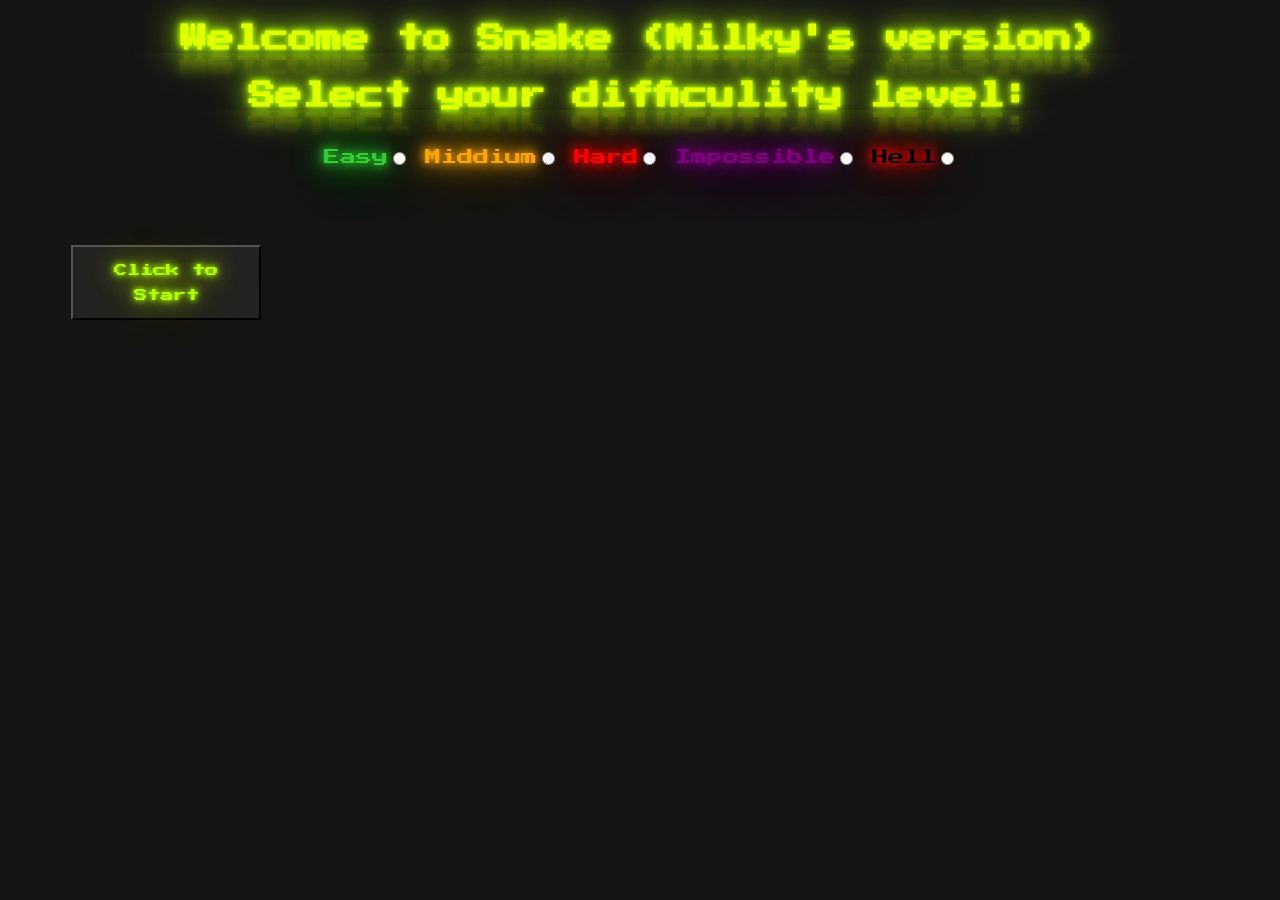
<file: project/index.html>
<!DOCTYPE html>
<html>
<head>
	<link rel="preconnect" href="https://fonts.googleapis.com">
	<link rel="preconnect" href="https://fonts.gstatic.com" crossorigin>
	<link href="https://fonts.googleapis.com/css2?family=Press+Start+2P&display=swap" rel="stylesheet">
	<link rel="stylesheet" type="text/css" href="style.css">
	<meta charset="utf-8">
	<meta name="viewport" content="width=device-width, initial-scale=1">
	<title></title>
</head>
<body>
	<p id="score"></p>
	<h1 id="main">Welcome to Snake (Milky's version)</h1>
	<div class="main"><h1 id= "options">Select your difficulity level:</h1>
		<div id="option">
		<p id="easy">Easy</p><input type="radio" name ="difficulity" value="easy">
		<p id="middium"> Middium</p><input type="radio" name ="difficulity" value="middium">
		<p id="hard"> Hard</p><input type="radio" name ="difficulity" value="hard">
		<p id="impossible">Impossible</p><input type="radio" name ="difficulity" value="impossible">
		<p id="impossibleLitrally">Hell</p><input type="radio" name ="difficulity" value="impossibleLitrally">
		</div>
	</div>
	<button id = "start" onclick="start()">Click to Start</button>
	
	<div class="grid-container">
	</div>
	<script type="text/javascript" src="index.js"></script>
</body>
</html>
</file>
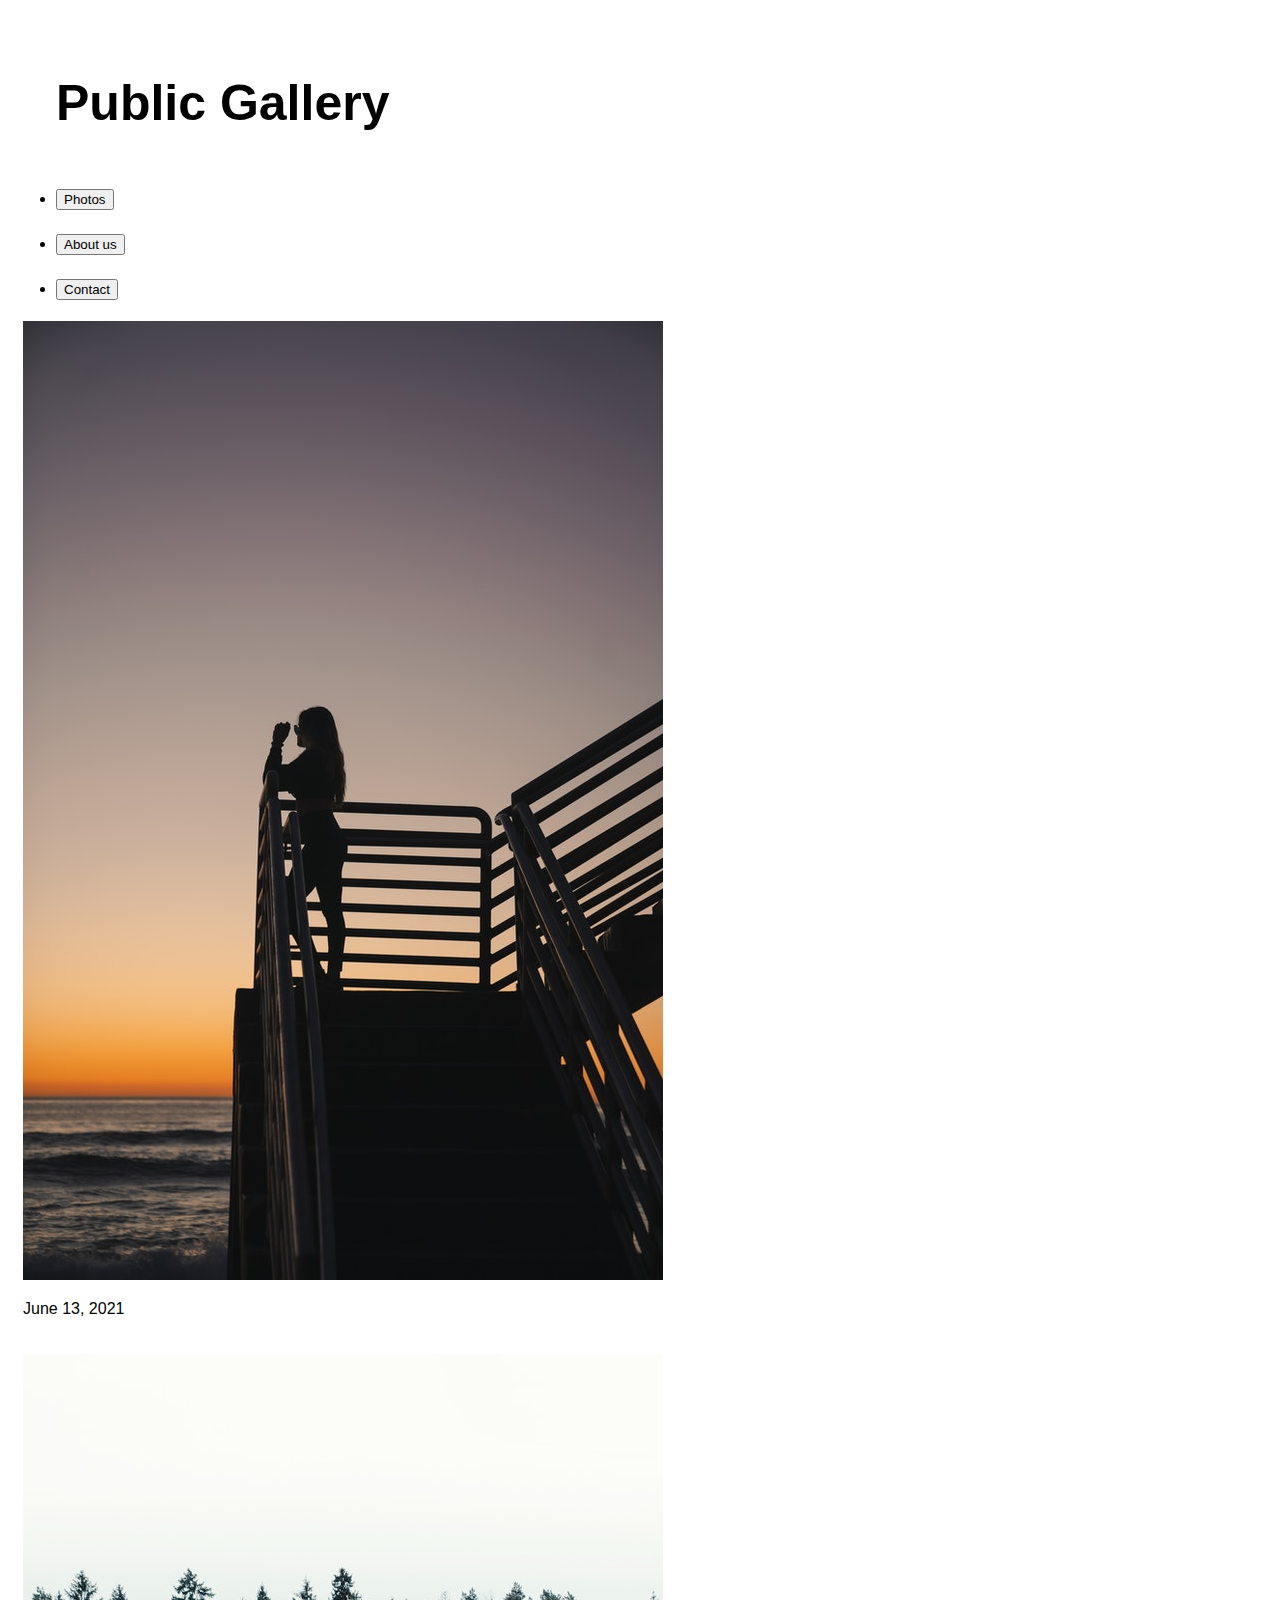
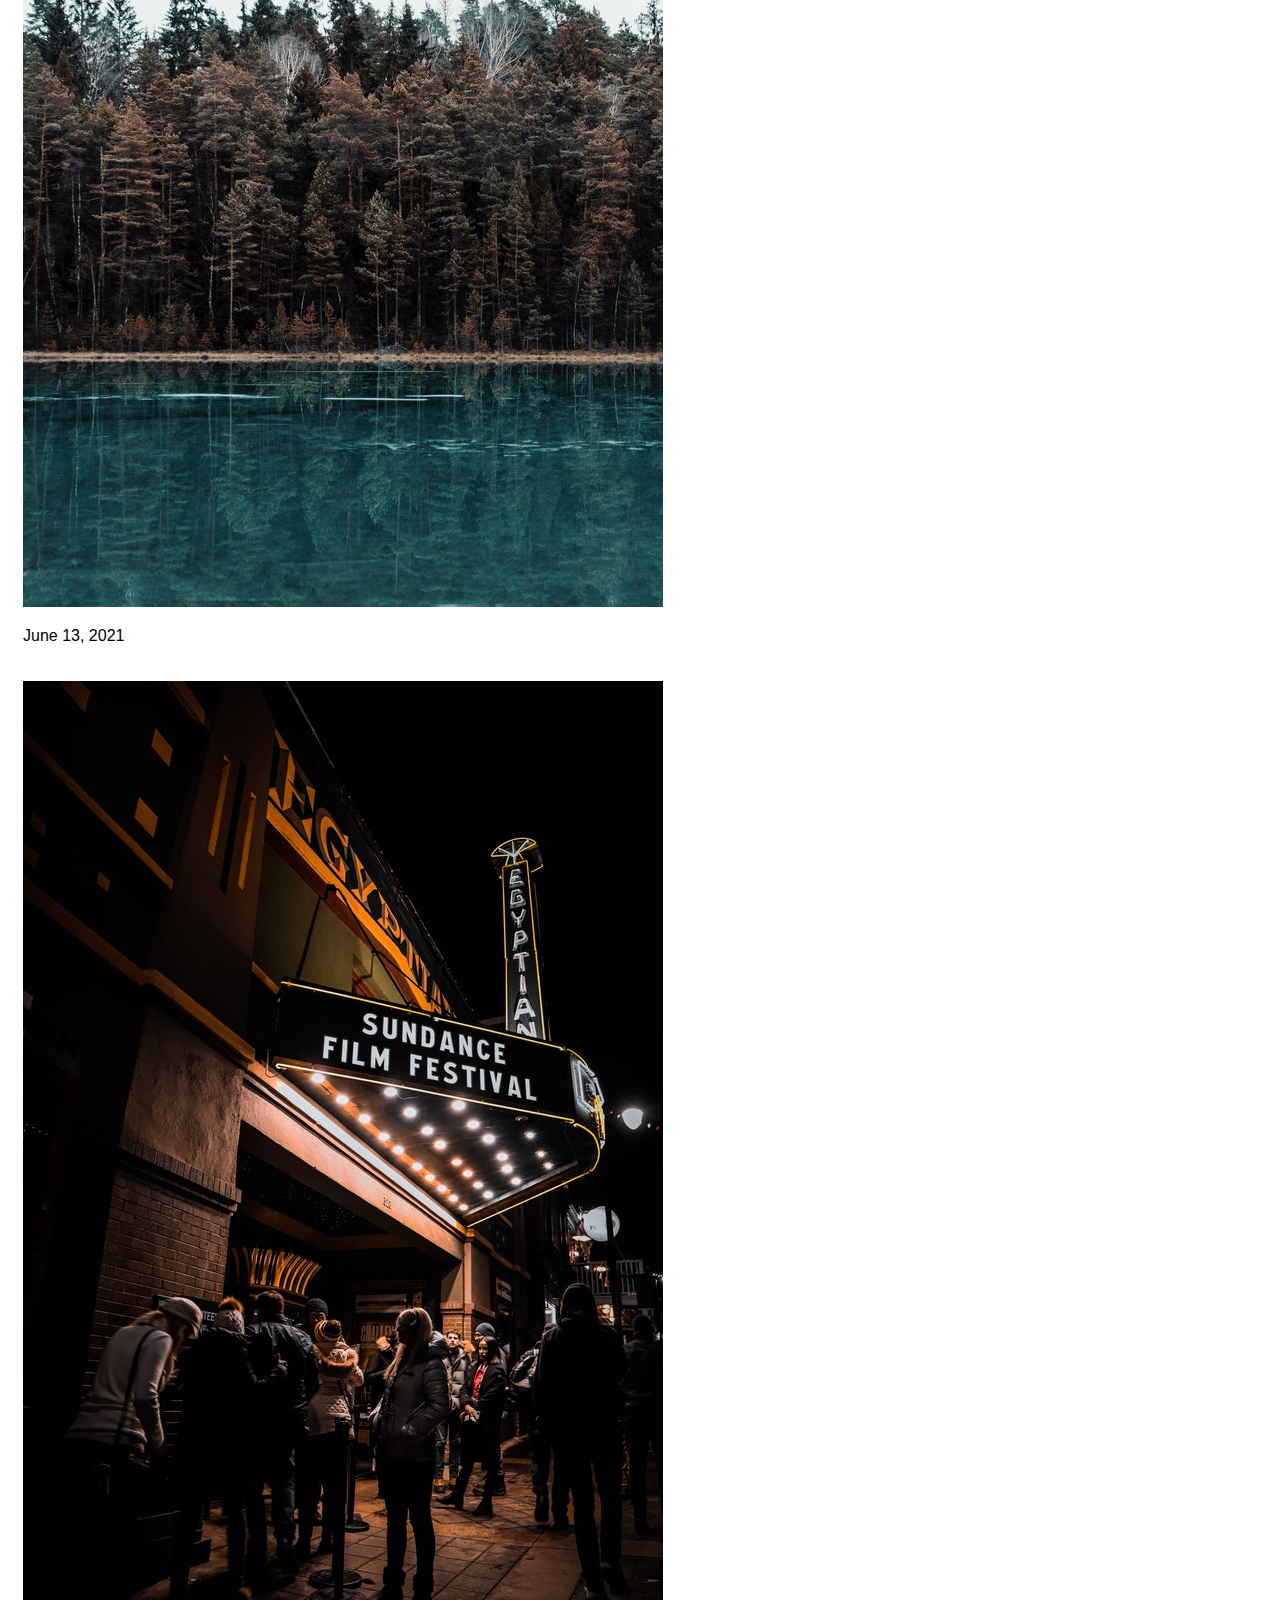
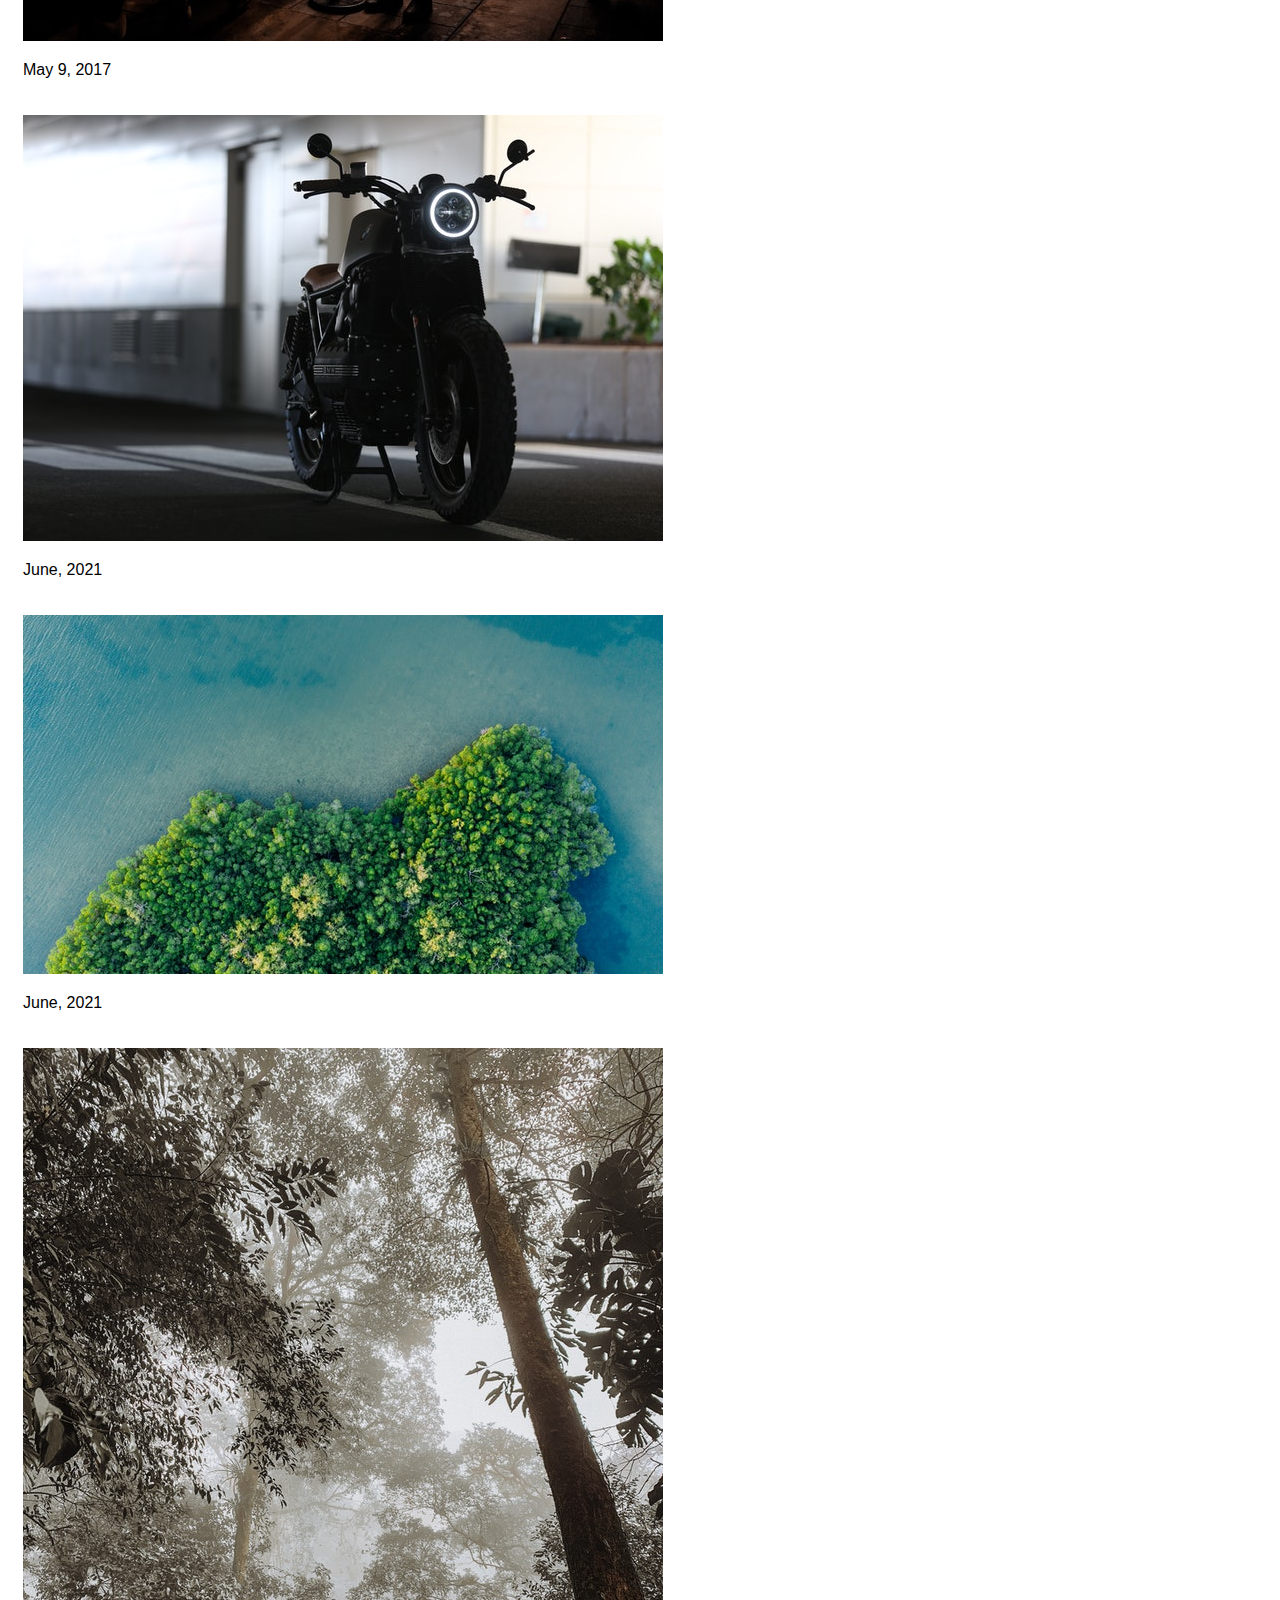
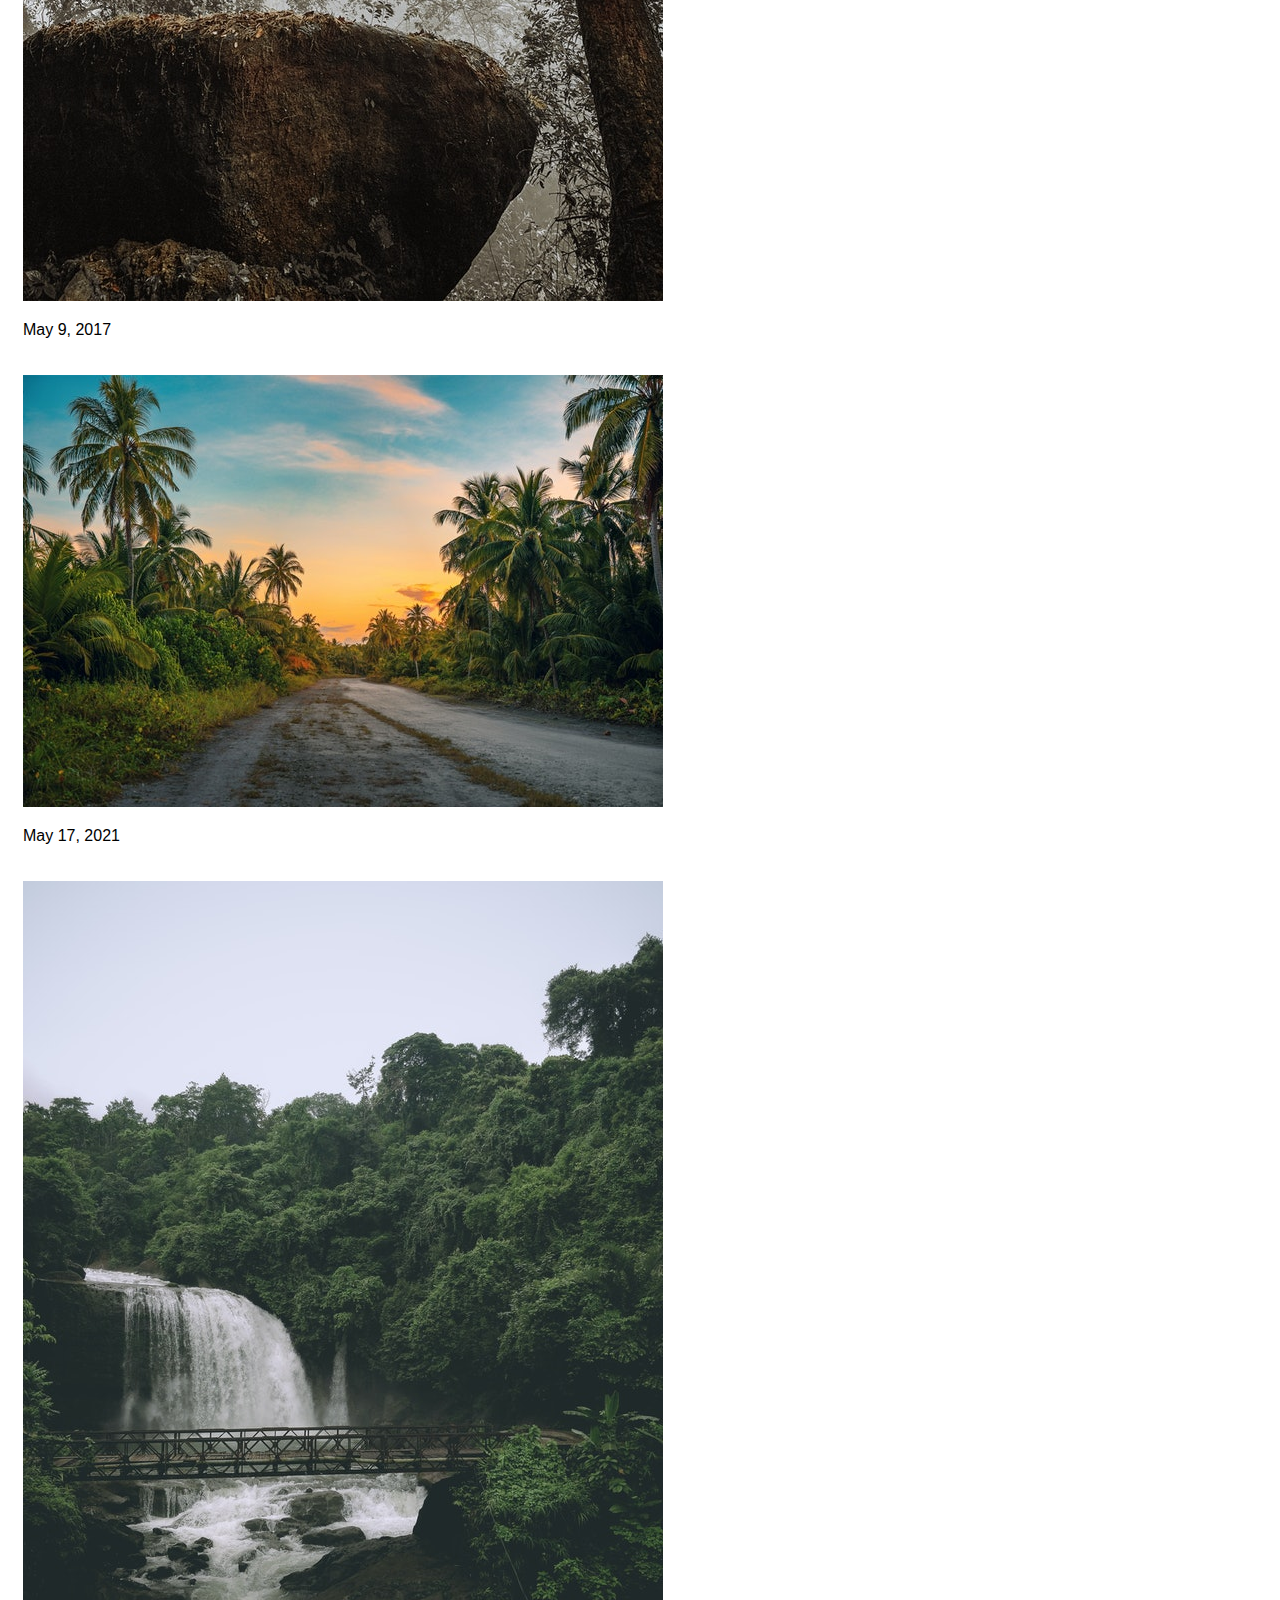
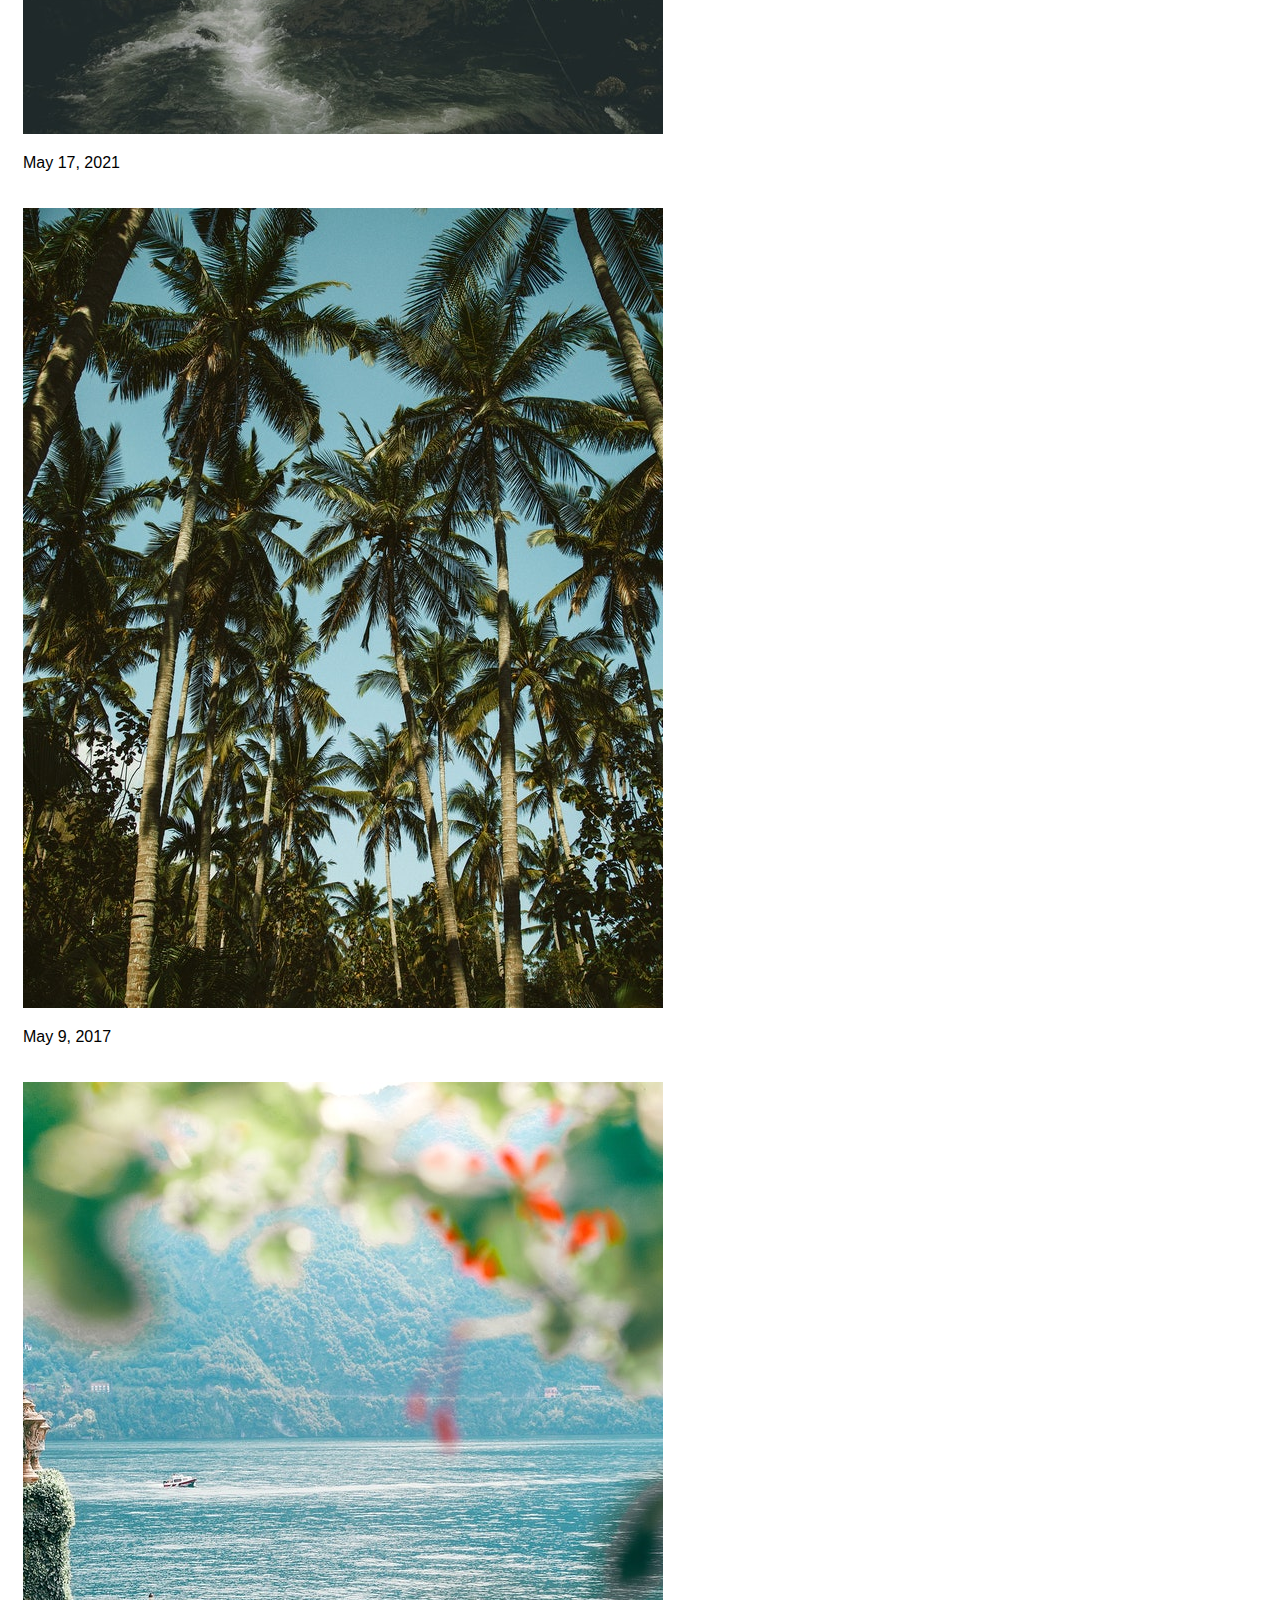
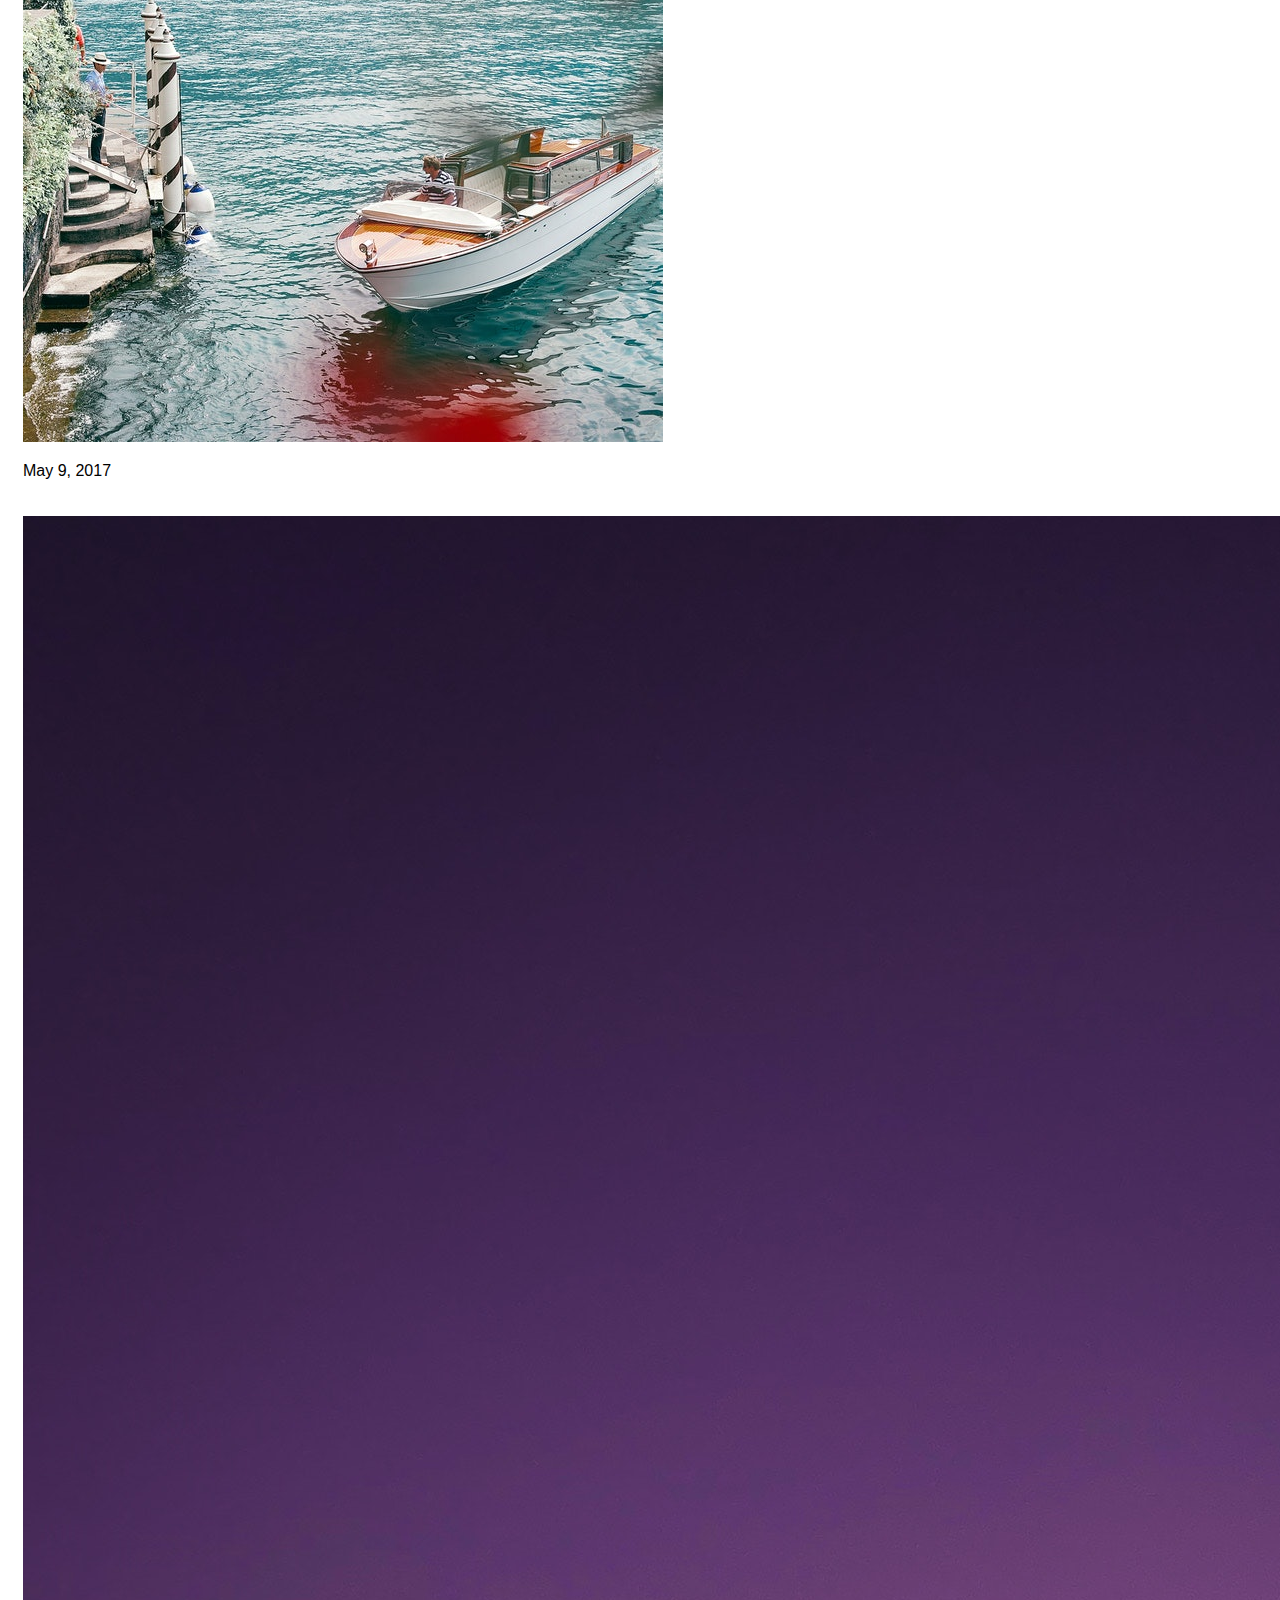
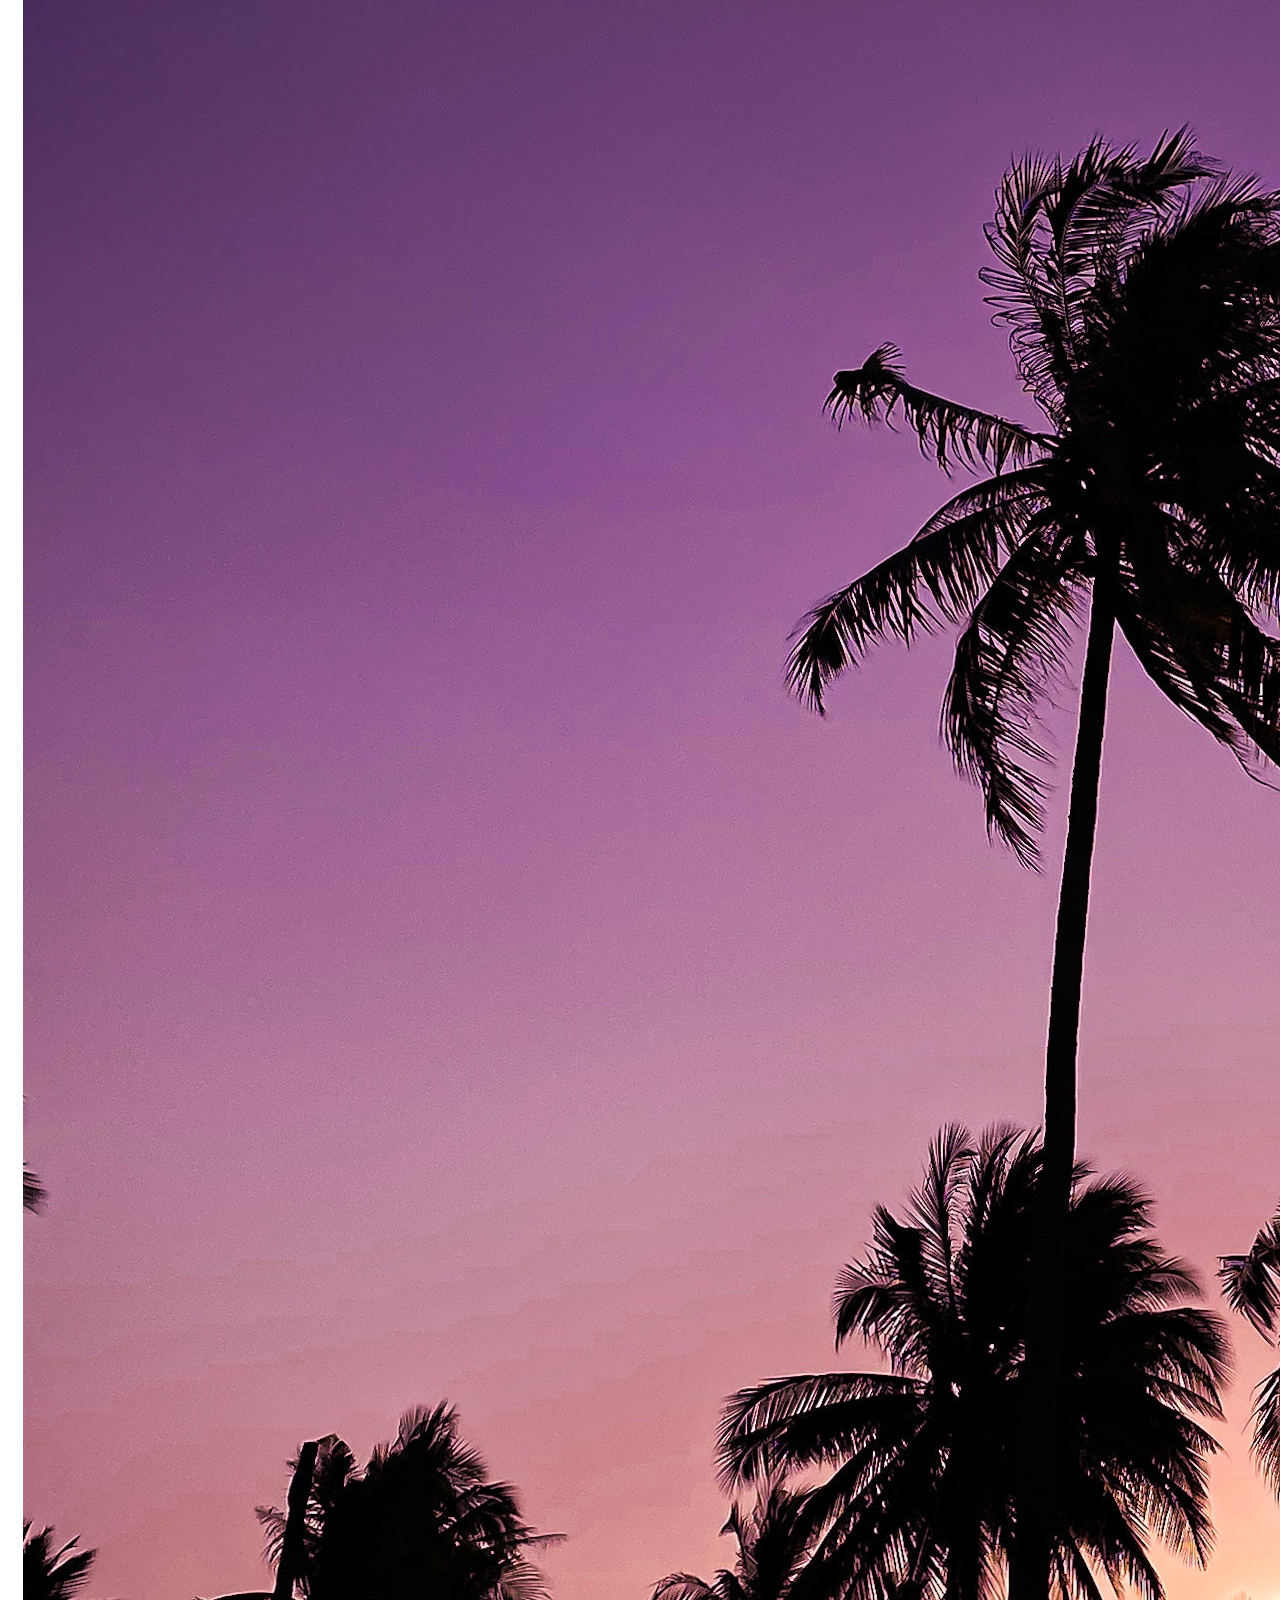
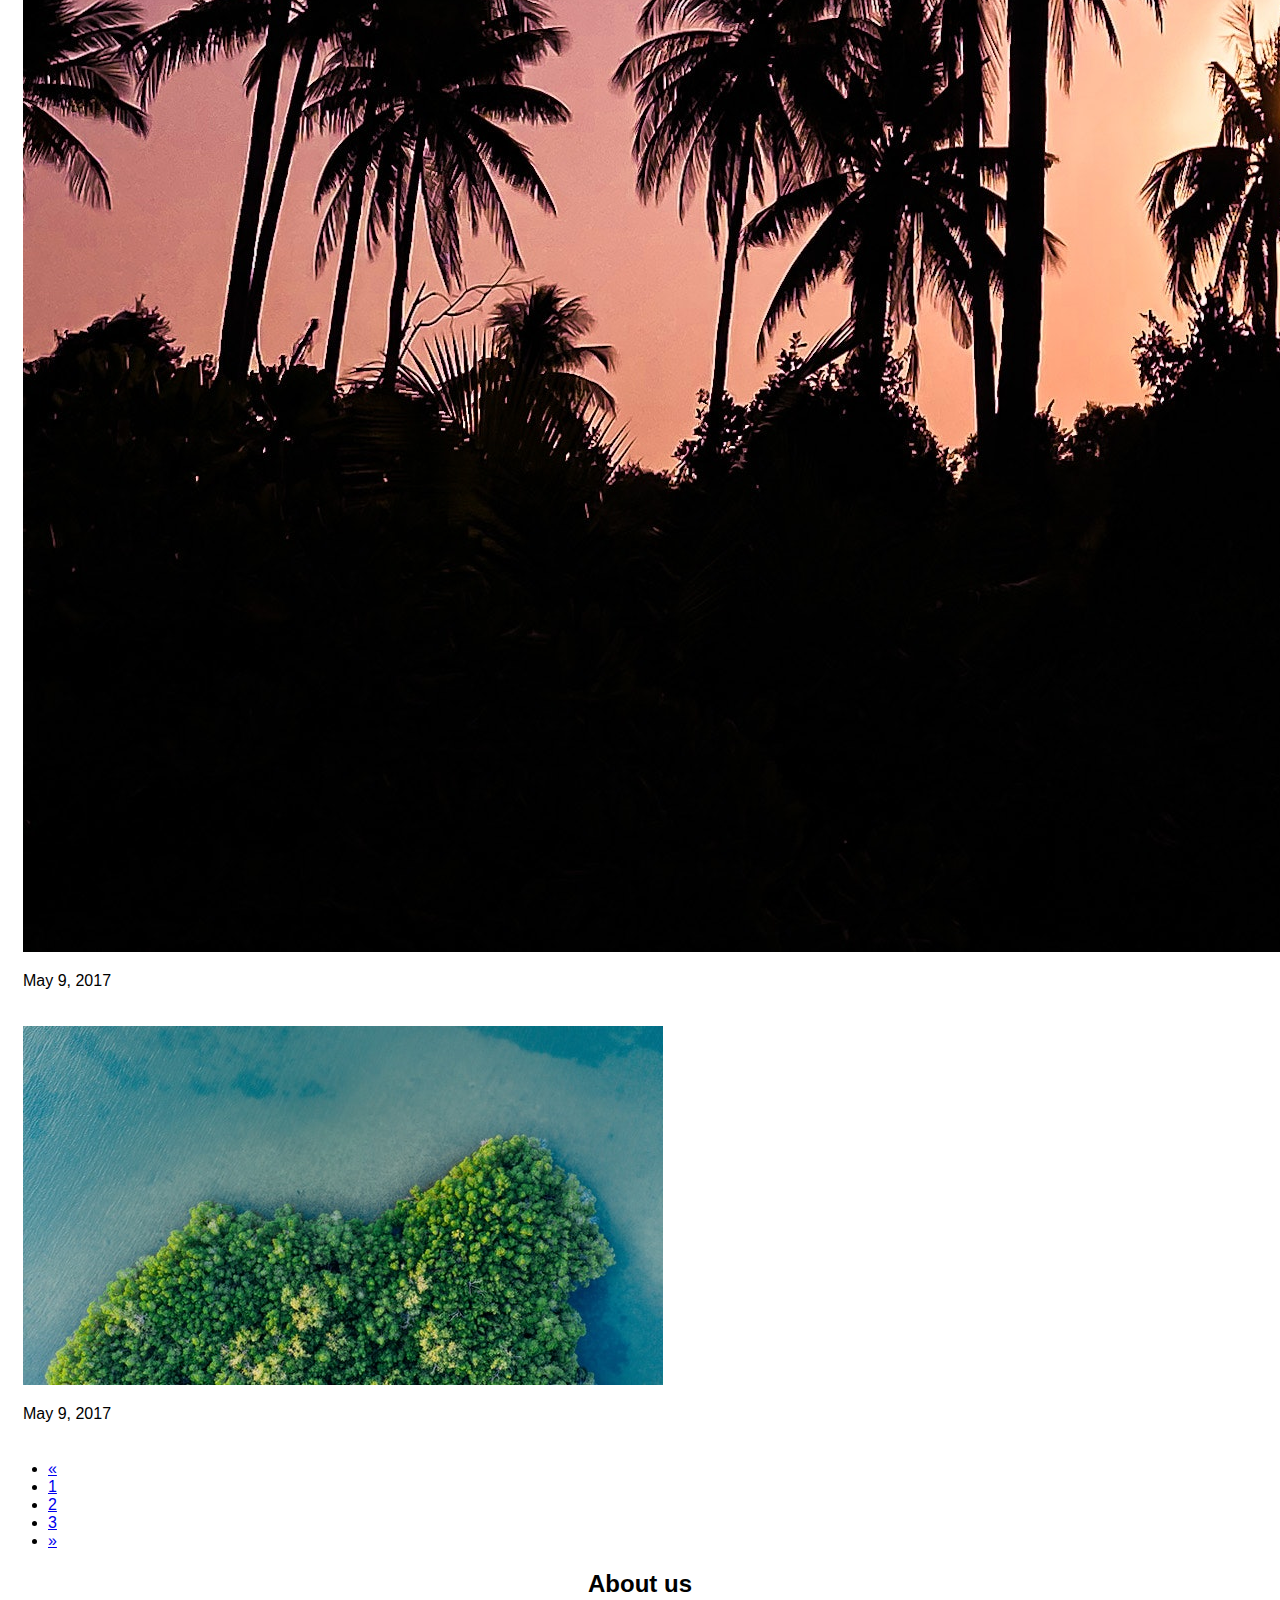
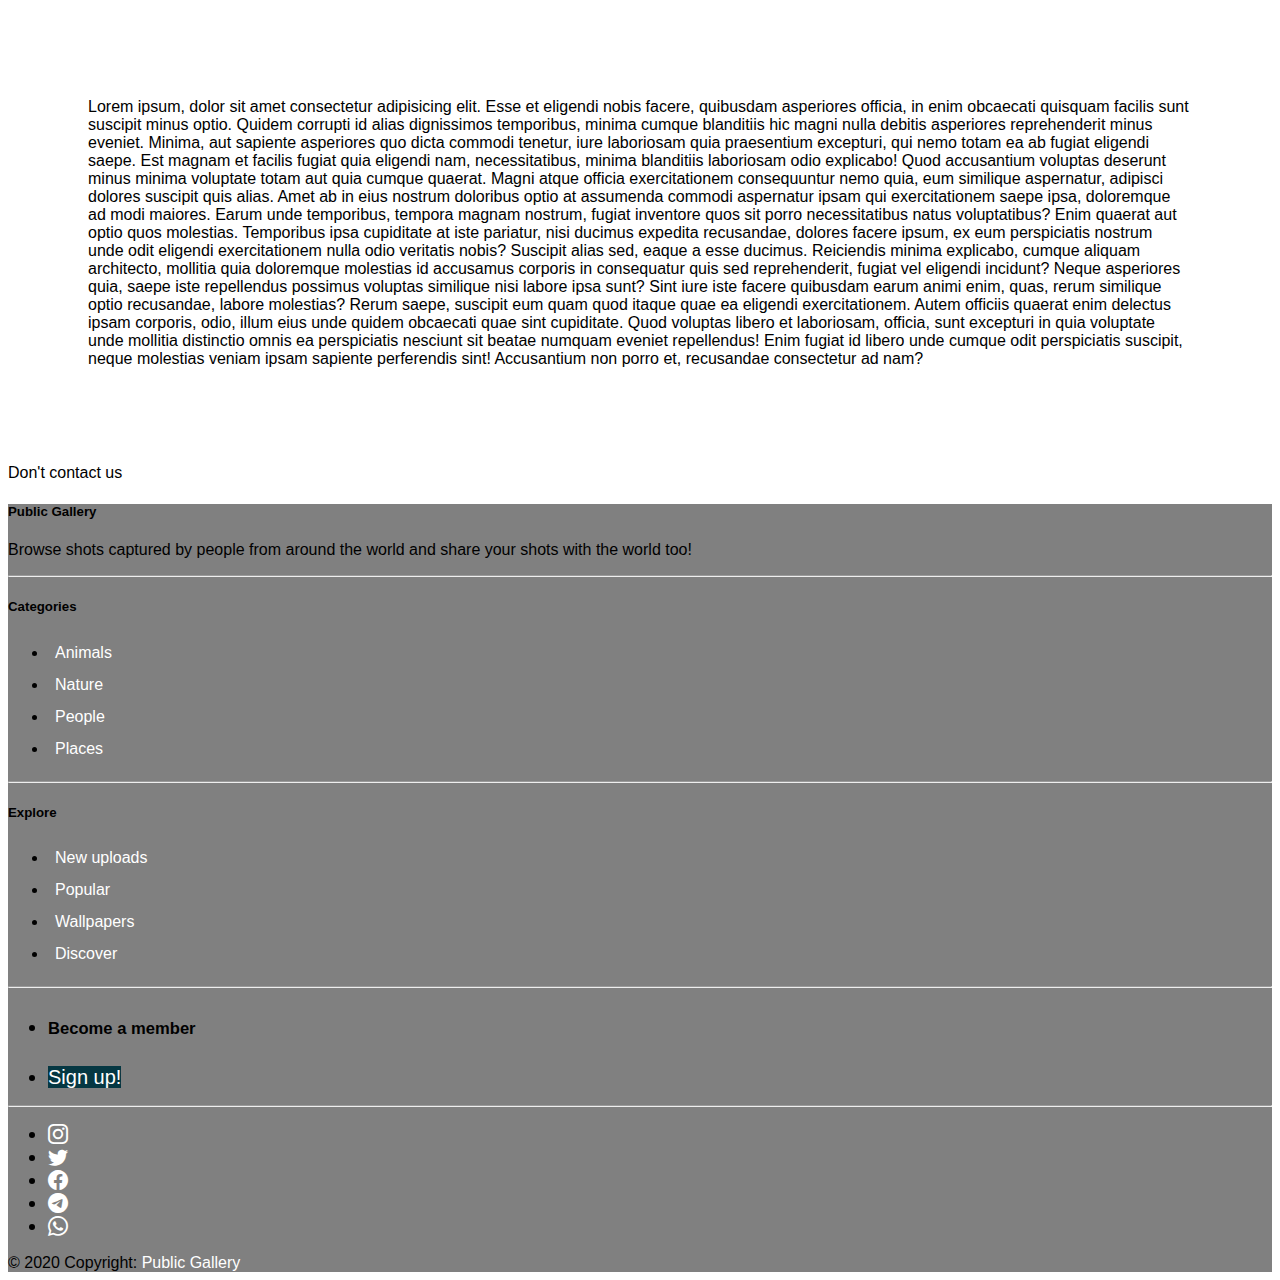
<file: page2.html>
<!DOCTYPE html>
<html lang="en">
  <head>
    <!-- Required meta tags -->
    <meta charset="utf-8" />
    <meta name="viewport" content="width=device-width, initial-scale=1" />

    <!-- Bootstrap CSS -->
    <link
      href="https://cdn.jsdelivr.net/npm/bootstrap@5.0.2/dist/css/bootstrap.min.css"
      rel="stylesheet"
      integrity="sha384-EVSTQN3/azprG1Anm3QDgpJLIm9Nao0Yz1ztcQTwFspd3yD65VohhpuuCOmLASjC"
      crossorigin="anonymous"
    />
    <link
      rel="stylesheet"
      href="https://cdn.jsdelivr.net/npm/bootstrap-icons@1.5.0/font/bootstrap-icons.css"
    />
    <link rel="stylesheet" href="style.css" />
    <link rel="shortcut icon" href="camera2.svg" />
    <title>Public Gallery</title>
  </head>
  <body>
    <ul class="nav nav-pills danger navigation" id="myTab" role="tablist">
      <h1 class="title">Public Gallery</h1>
      <li class="nav-item" role="presentation">
        <button
          class="nav-link active btn btn-outline bg-dark nav-btn"
          id="home-tab"
          data-bs-toggle="tab"
          data-bs-target="#home"
          type="button"
          role="tab"
          aria-controls="home"
          aria-selected="true"
        >
          Photos
        </button>
      </li>
      <li class="nav-item" role="presentation">
        <button
          class="nav-link btn btn-outline bg-dark nav-btn text-light"
          id="profile-tab"
          data-bs-toggle="tab"
          data-bs-target="#profile"
          type="button"
          role="tab"
          aria-controls="profile"
          aria-selected="false"
        >
          About us
        </button>
      </li>
      <li class="nav-item" role="presentation">
        <button
          class="nav-link btn btn-outline bg-dark nav-btn text-light"
          id="contact-tab"
          data-bs-toggle="tab"
          data-bs-target="#contact"
          type="button"
          role="tab"
          aria-controls="contact"
          aria-selected="false"
        >
          Contact
        </button>
      </li>
    </ul>
    <div class="tab-content" id="myTabContent">
      <div
        class="tab-pane fade show active"
        id="home"
        role="tabpanel"
        aria-labelledby="home-tab"
      >
        <div class="main-section">
          <div>
            <div class="card" style="width: 18rem">
              <img src="images/8.jpg" class="card-img-top" alt="..." />
              <div class="card-body">
                <p class="card-text">June 13, 2021</p>
              </div>
            </div>
            <div class="card" style="width: 18rem">
              <img src="images/9.jpg" class="card-img-top" alt="..." />
              <div class="card-body">
                <p class="card-text">June 13, 2021</p>
              </div>
            </div>
            <div class="card" style="width: 18rem">
              <img src="images/10.jpg" class="card-img-top" alt="..." />
              <div class="card-body">
                <p class="card-text">May 9, 2017</p>
              </div>
            </div>
          </div>

          <div>
            <div class="card" style="width: 18rem">
              <img src="images/11.jpg" class="card-img-top" alt="..." />
              <div class="card-body">
                <p class="card-text">June, 2021</p>
              </div>
            </div>
            <div class="card" style="width: 18rem">
              <img src="images/12.jpg" class="card-img-top" alt="..." />
              <div class="card-body">
                <p class="card-text">June, 2021</p>
              </div>
            </div>
            <div class="card" style="width: 18rem">
              <img src="images/13.jpg" class="card-img-top" alt="..." />
              <div class="card-body">
                <p class="card-text">May 9, 2017</p>
              </div>
            </div>
          </div>

          <div>
            <div class="card" style="width: 18rem">
              <img src="images/14.jpg" class="card-img-top" alt="..." />
              <div class="card-body">
                <p class="card-text">May 17, 2021</p>
              </div>
            </div>
            <div class="card" style="width: 18rem">
              <img src="images/15.jpg" class="card-img-top" alt="..." />
              <div class="card-body">
                <p class="card-text">May 17, 2021</p>
              </div>
            </div>
            <div class="card" style="width: 18rem">
              <img src="images/7.jpg" class="card-img-top" alt="..." />
              <div class="card-body">
                <p class="card-text">May 9, 2017</p>
              </div>
            </div>
          </div>

          <div>
            <div class="card" style="width: 18rem">
              <img
                src="images/pexels-maria-orlova-4947416.jpg"
                class="card-img-top"
                alt="..."
              />
              <div class="card-body">
                <p class="card-text">May 9, 2017</p>
              </div>
            </div>
            <div class="card" style="width: 18rem">
              <img src="images/4.jpg" class="card-img-top" alt="..." />
              <div class="card-body">
                <p class="card-text">May 9, 2017</p>
              </div>
            </div>
            <div class="card" style="width: 18rem">
              <img src="images/12.jpg" class="card-img-top" alt="..." />
              <div class="card-body">
                <p class="card-text">May 9, 2017</p>
              </div>
            </div>
          </div>
        </div>
        <div class="page-nav">
          <nav aria-label="Page navigation example">
            <ul class="pagination justify-content-center">
              <li class="page-item">
                <a
                  class="page-link bg-dark text-light"
                  href="index.html"
                  aria-label="Previous"
                >
                  <span aria-hidden="true">&laquo;</span>
                </a>
              </li>
              <li class="page-item">
                <a class="page-link bg-dark text-light" href="index.html">1</a>
              </li>
              <li class="page-item">
                <a class="page-link bg-dark text-light" href="page2.html">2</a>
              </li>
              <li class="page-item">
                <a class="page-link bg-dark text-light" href="#">3</a>
              </li>
              <li class="page-item">
                <a
                  class="page-link bg-dark text-light"
                  href="page2.html"
                  aria-label="Next"
                >
                  <span aria-hidden="true">&raquo;</span>
                </a>
              </li>
            </ul>
          </nav>
        </div>
      </div>
      <div
        class="tab-pane fade"
        id="profile"
        role="tabpanel"
        aria-labelledby="profile-tab"
      >
        <h2 style="text-align: center">About us</h2>
        <p class="about-us-content">
          Lorem ipsum, dolor sit amet consectetur adipisicing elit. Esse et
          eligendi nobis facere, quibusdam asperiores officia, in enim obcaecati
          quisquam facilis sunt suscipit minus optio. Quidem corrupti id alias
          dignissimos temporibus, minima cumque blanditiis hic magni nulla
          debitis asperiores reprehenderit minus eveniet. Minima, aut sapiente
          asperiores quo dicta commodi tenetur, iure laboriosam quia praesentium
          excepturi, qui nemo totam ea ab fugiat eligendi saepe. Est magnam et
          facilis fugiat quia eligendi nam, necessitatibus, minima blanditiis
          laboriosam odio explicabo! Quod accusantium voluptas deserunt minus
          minima voluptate totam aut quia cumque quaerat. Magni atque officia
          exercitationem consequuntur nemo quia, eum similique aspernatur,
          adipisci dolores suscipit quis alias. Amet ab in eius nostrum
          doloribus optio at assumenda commodi aspernatur ipsam qui
          exercitationem saepe ipsa, doloremque ad modi maiores. Earum unde
          temporibus, tempora magnam nostrum, fugiat inventore quos sit porro
          necessitatibus natus voluptatibus? Enim quaerat aut optio quos
          molestias. Temporibus ipsa cupiditate at iste pariatur, nisi ducimus
          expedita recusandae, dolores facere ipsum, ex eum perspiciatis nostrum
          unde odit eligendi exercitationem nulla odio veritatis nobis? Suscipit
          alias sed, eaque a esse ducimus. Reiciendis minima explicabo, cumque
          aliquam architecto, mollitia quia doloremque molestias id accusamus
          corporis in consequatur quis sed reprehenderit, fugiat vel eligendi
          incidunt? Neque asperiores quia, saepe iste repellendus possimus
          voluptas similique nisi labore ipsa sunt? Sint iure iste facere
          quibusdam earum animi enim, quas, rerum similique optio recusandae,
          labore molestias? Rerum saepe, suscipit eum quam quod itaque quae ea
          eligendi exercitationem. Autem officiis quaerat enim delectus ipsam
          corporis, odio, illum eius unde quidem obcaecati quae sint cupiditate.
          Quod voluptas libero et laboriosam, officia, sunt excepturi in quia
          voluptate unde mollitia distinctio omnis ea perspiciatis nesciunt sit
          beatae numquam eveniet repellendus! Enim fugiat id libero unde cumque
          odit perspiciatis suscipit, neque molestias veniam ipsam sapiente
          perferendis sint! Accusantium non porro et, recusandae consectetur ad
          nam?
        </p>
      </div>
      <div
        class="tab-pane fade"
        id="contact"
        role="tabpanel"
        aria-labelledby="contact-tab"
      >
        Don't contact us
      </div>
    </div>

    <div class="footer">
      <footer class="page-footer font-small stylish-color-dark pt-4">
        <div class="container text-center text-md-left">
          <div class="row">
            <div class="col-md-4 mx-auto">
              <h5
                class="font-weight-bold text-uppercase mt-3 mb-4"
                style="
                  font-family: Impact, Haettenschweiler, 'Arial Narrow Bold',
                    sans-serif;
                "
              >
                Public Gallery
              </h5>
              <p>
                Browse shots captured by people from around the world and share
                your shots with the world too!
              </p>
            </div>

            <hr class="clearfix w-100 d-md-none" />

            <div class="col-md-2 mx-auto">
              <h5 class="font-weight-bold text-uppercase mt-3 mb-4">
                Categories
              </h5>

              <ul class="list-unstyled footer-links">
                <li>
                  <a href="#!">Animals</a>
                </li>
                <li>
                  <a href="#!">Nature</a>
                </li>
                <li>
                  <a href="#!">People</a>
                </li>
                <li>
                  <a href="#!">Places</a>
                </li>
              </ul>
            </div>

            <hr class="clearfix w-100 d-md-none" />

            <div class="col-md-2 mx-auto">
              <h5 class="font-weight-bold text-uppercase mt-3 mb-4">Explore</h5>

              <ul class="list-unstyled footer-links">
                <li>
                  <a href="#!">New uploads</a>
                </li>
                <li>
                  <a href="#!">Popular</a>
                </li>
                <li>
                  <a href="#!">Wallpapers</a>
                </li>
                <li>
                  <a href="#!">Discover</a>
                </li>
              </ul>
            </div>
          </div>
        </div>

        <hr />

        <ul class="list-unstyled list-inline text-center py-2">
          <li class="list-inline-item">
            <h5 class="mb-1">Become a member</h5>
          </li>
          <li class="list-inline-item">
            <a
              href="#!"
              class="btn btn-danger btn-rounded bg-dark text-light"
              style="background-color: #053742; border: none"
              >Sign up!</a
            >
          </li>
        </ul>

        <hr />

        <ul class="list-unstyled list-inline text-center">
          <li class="list-inline-item">
            <a class="btn-floating btn-fb mx-1">
              <i class="bi bi-instagram"> </i>
            </a>
          </li>
          <li class="list-inline-item">
            <a class="btn-floating btn-tw mx-1">
              <i class="bi bi-twitter"> </i>
            </a>
          </li>
          <li class="list-inline-item">
            <a class="btn-floating btn-gplus mx-1">
              <i class="bi bi-facebook"> </i>
            </a>
          </li>
          <li class="list-inline-item">
            <a class="btn-floating btn-li mx-1">
              <i class="bi bi-telegram"> </i>
            </a>
          </li>
          <li class="list-inline-item">
            <a class="btn-floating btn-dribbble mx-1">
              <i class="bi bi-whatsapp"> </i>
            </a>
          </li>
        </ul>

        <div class="footer-copyright text-center py-3">
          © 2020 Copyright:
          <a href="index.html">Public Gallery</a>
        </div>
      </footer>
    </div>

    <script
      src="https://cdn.jsdelivr.net/npm/bootstrap@5.0.2/dist/js/bootstrap.bundle.min.js"
      integrity="sha384-MrcW6ZMFYlzcLA8Nl+NtUVF0sA7MsXsP1UyJoMp4YLEuNSfAP+JcXn/tWtIaxVXM"
      crossorigin="anonymous"
    ></script>
  </body>
</html>
</file>
<file: project/style.css>
body {
  font-family: 'Press Start 2P', serif;
  background: rgb(20, 20, 20);
}

.grid-container {
  display: grid;
  grid-template-columns: repeat(10, 1fr); 
  gap: 2px;
  width:200px;
  height: 200px;
  position: absolute;
  left: 33.925%;
  top: 25%;
}
#easy{
  color : #32CD32;
  text-shadow: 0 0 8px #32CD32,
    0 0 16px #32CD32,
    0 0 32px #32CD32,
    0 0 64px #32CD32;
}
#middium{
  color: orange;
  text-shadow: 0 0 8px orange,
    0 0 16px orange,
    0 0 32px orange,
    0 0 64px orange;
}
#hard{
  color: red;
  text-shadow: 0 0 8px red,
    0 0 16px red,
    0 0 32px red,
    0 0 64px red;
}
#impossible{
  color: purple;
  text-shadow: 0 0 8px purple,
    0 0 16px purple,
    0 0 32px purple,
    0 0 64px purple;
}
#impossibleLitrally{
  color: black;
  text-shadow: 0 0 8px red,
    0 0 16px red,
    0 0 32px red,
    0 0 64px red;
}

h1{
  font-size: 1.7rem;
  margin: 50px;
  display: block;
  color: #DFFF00;
  text-shadow: 0 0 5px #B0FF00,
    0 0 10px #B0FF00,
    0 0 25px #B0FF00,
    0 0 50px #B0FF00;
  text-align: center;
  -webkit-box-reflect:below 1px linear-gradient(transparent, #0005);
}
p{
  text-align: center;
}
#options{
  position: relative;
  bottom: 70px;
}
#main{
  position: relative;
  bottom: 25px;
}
.main{
  margin-top: 75px;
  text-align: center;
}
#option{
  position: relative;
  top: 20%;
  bottom: 80px;
}
button {
  display: inline-block;
  margin-right: 80%;
  margin-left: 5%;
  height: 75px;
  line-height: 25px;
  background-color: #222;
  color: #B0FF00;
  text-shadow: 0 0 5px #B0FF00,
    0 0 10px #B0FF00,
    0 0 25px #B0FF00,
    0 0 50px #B0FF00;
  text-align: center;
  font-family: 'Press Start 2P', sans-serif;
  padding: 10px 20px;
  cursor: pointer;
  transition: box-shadow 0.3s ease, transform 0.2s ease;
}
p{
  display: inline;
}
button:hover {
  transform: scale(1.1);
}
@keyframes crash{
  0%{
    transform: translateX(0px);
  }
  14.9%{
    transform: translateX(0px);
  }
  15%{
    transform: translateX(-5px);
  }
  29.9%{
    transform: translateX(-5px);
  }
  30%{
    transform: translateX(-10px);
  }
  44.9%{
    transform: translateX(-10px);
  }
  45%{
    transform: translateX(-10px);
  }
  59.9%{
    transform: translateX(-10px);
  }
  60%{
    transform: translateX(-5px);
  }
  74.9%{
    transform: translateX(-5px);
  }
  75%{
    transform: translateX(0px);
  }
  89.9%{
    transform: translateX(0px);
  }
  90%{
    transform: translateX(4px);
  }
  94.9%{
    transform: translateX(4px);
  }
  95%{
    transform: translateX(7px);
  }
  99.9%{
    transform: translateX(7px);
  }
  100%{
    transform: translateX(0px);
  }

}
</file>
<file: style.css>
body {
  font-family: Verdana, Geneva, Tahoma, sans-serif;
}

.title {
  font-family: Impact, Haettenschweiler, "Arial Narrow Bold", sans-serif;
  font-size: 50px;
  text-align: left;
}

.navigation {
  padding: 1.5em 0 0 3em;
}

.nav-item {
  padding-top: 1.5em;
}

#gallery {
  width:1200px;
  margin-left:30px;
  margin: auto;
  padding-bottom: 30px;
  display: grid;
  grid-gap: 2rem;
  grid-template-columns: repeat(auto-fit, minmax(300px, 1fr));
}
#gallery img {
  border-radius: 0.2rem;
  height:150px;
  width: 100%;
  box-shadow:  0 1px 5px rgba(104, 104, 104, 0.8);
}

.card {
  height: fit-content;
  padding: 5px;
  margin: 10px;
}

.contact-content {
  text-align: center;
}

.footer {
  background-color: grey;
}

.footer a {
  text-decoration: none;
  color: white;
}

.list-inline-item {
  font-size: 20px;
}

.footer-links li {
  padding: 7px;
}

.about-us-content {
  padding: 5em;
  justify-content: center;
}

.nav-btn {
  margin-right: 10px;
}
</file>
